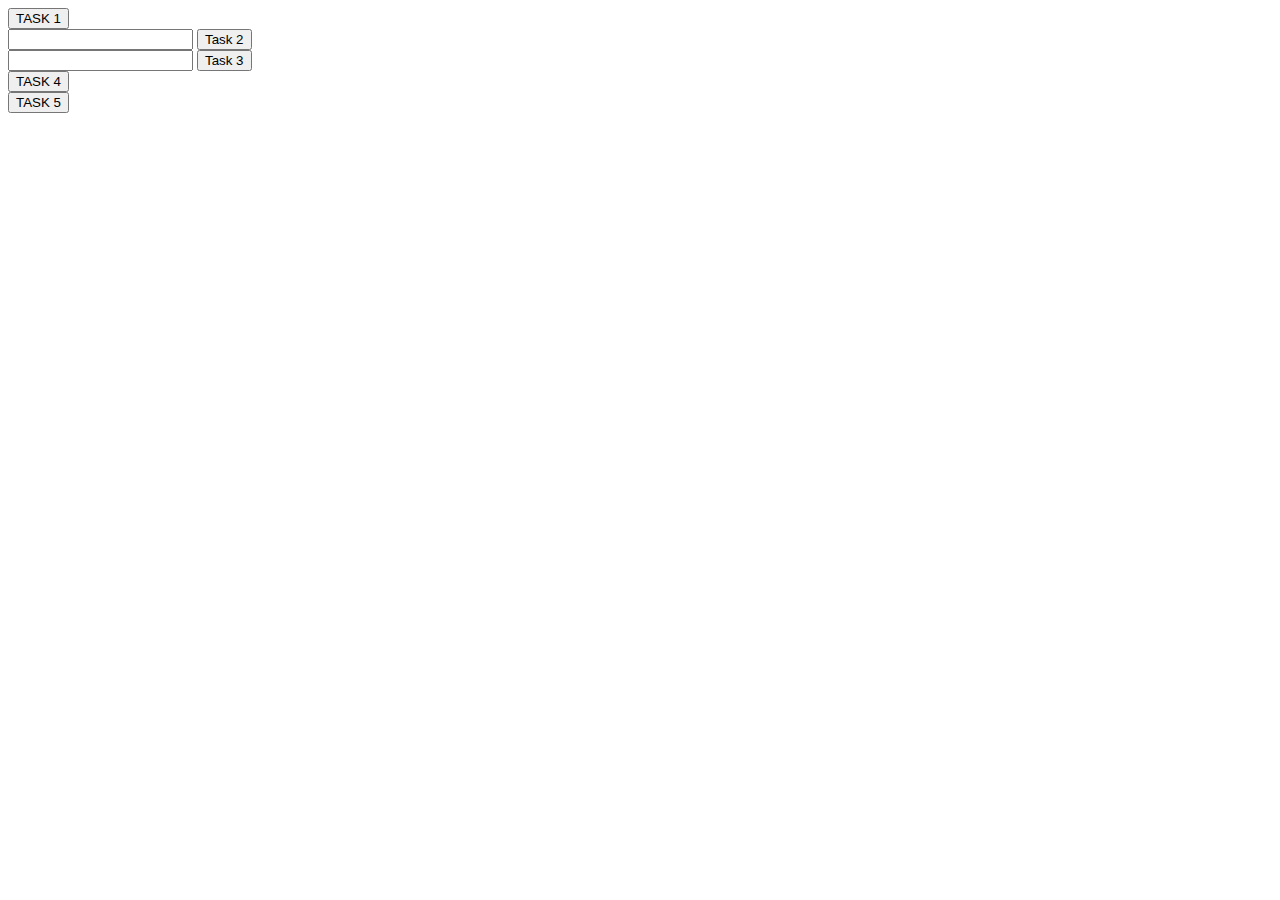
<file: JS-Homeworks/JS-HW-4/index.html>
<!DOCTYPE html>
<html lang="en">
<head>
    <meta charset="UTF-8">
    <meta http-equiv="X-UA-Compatible" content="IE=edge">
    <meta name="viewport" content="width=device-width, initial-scale=1.0">
    <title>JS-HW-4</title>
</head>
<body>
    <button onclick="task1()">TASK 1</button>

   
    <div>
        <input  id="search-input" type="text">
        <button onclick="search()">Task 2</button></div>
    <div>
        <input  id="measure-input" type="text">
        <button onclick="measure()">Task 3</button>
    </div>
    <div class="task-button">
        <button onclick="range(1,5)">TASK 4</button>
    </div>
    <div class="task-button">
        <button onclick="rangeWithStep(2,10)">TASK 5</button>
    </div>
    <script src="./script.js"></script>
</body> 
</html>
</file>
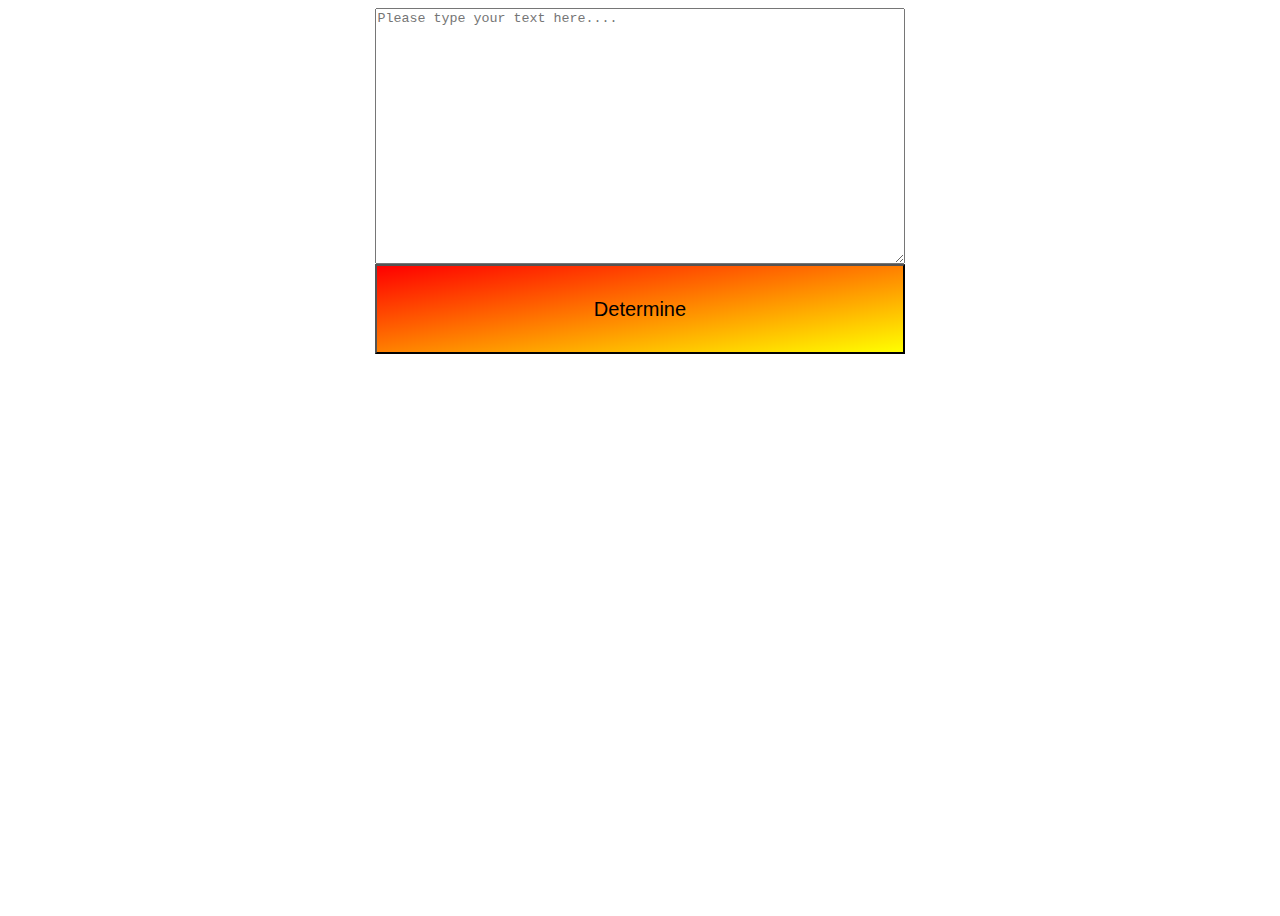
<file: JS-Homeworks/JS-HW-5-Translator/index.html>
<!DOCTYPE html>
<html lang="en">
<head>
    <meta charset="UTF-8">
    <meta http-equiv="X-UA-Compatible" content="IE=edge">
    <meta name="viewport" content="width=device-width, initial-scale=1.0">
    <title>Document</title>
    <link rel="stylesheet" href="./style.css">
</head>
<body>

        <div  class="container">
            <textarea name="" id="input" cols="30" rows="10" placeholder="Please type your text here...."></textarea>
            <button onclick="search()" id="translate" >Determine</button>
        </div>
    
    <script src="./script.js"></script>
</body>
</html>
</file>
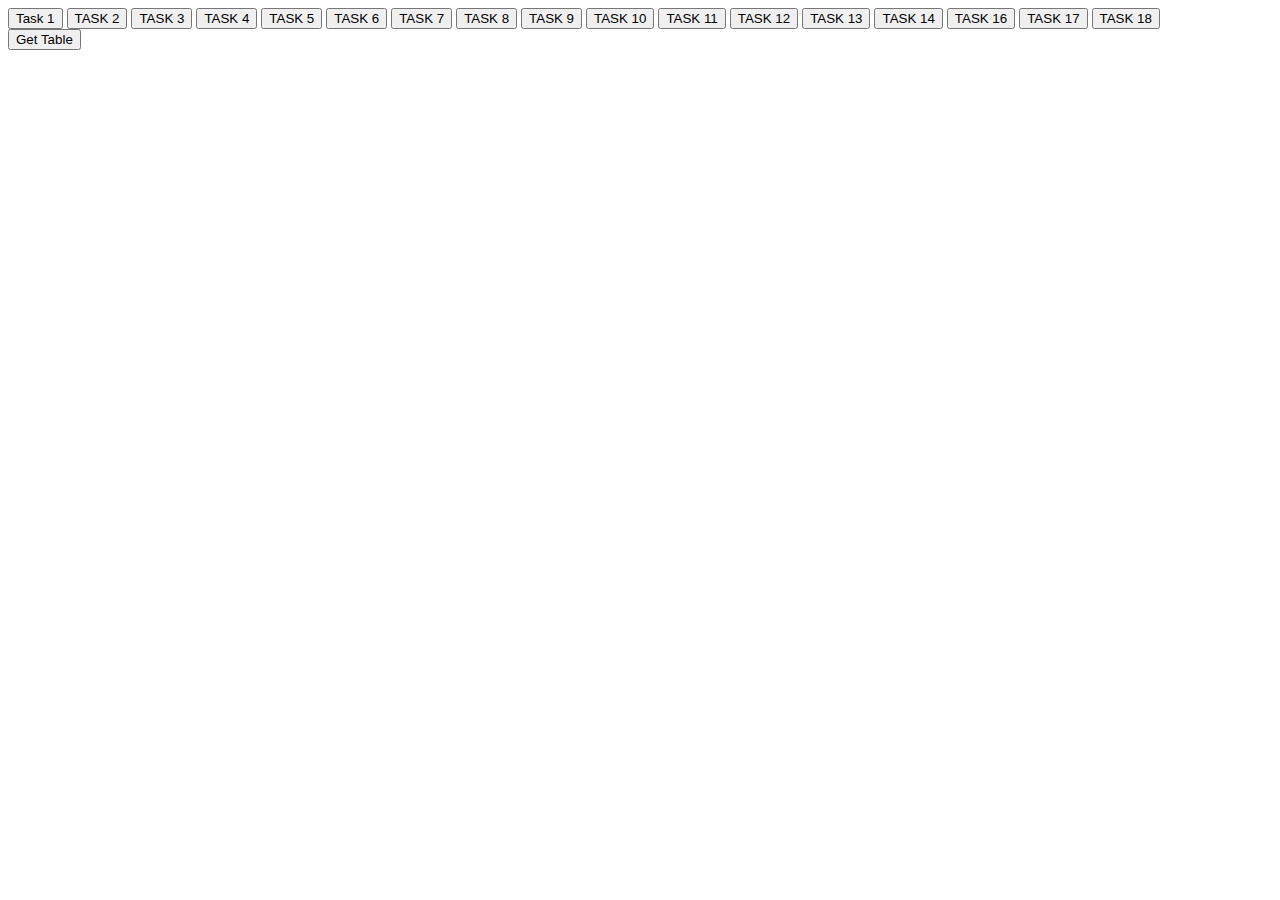
<file: JS-Homeworks/JS-HW-6/index.html>
<!DOCTYPE html>
<html lang="en">
<head>
    <meta charset="UTF-8">
    <meta http-equiv="X-UA-Compatible" content="IE=edge">
    <meta name="viewport" content="width=device-width, initial-scale=1.0">
    <title>JS-HW-6</title>
    <link rel="stylesheet" href="./style.css">
</head>
<body>
    <button onclick="q_1()">Task 1</button>
    <button onclick="task2()">TASK 2</button>
    <button onclick="task3()">TASK 3</button>
    <button onclick="task4()">TASK 4</button>
    <button onclick="task5()">TASK 5</button>
    <button onclick="task6()">TASK 6</button>
    <button onclick="q_7()">TASK 7</button>
    <button onclick="q_8()">TASK 8</button>
    <button onclick="q_9()">TASK 9</button>
    <button onclick="q_10()">TASK 10</button>
    <button onclick="q_11()">TASK 11</button>
    <button onclick="q_12()">TASK 12</button>
    <button onclick="q_13()">TASK 13</button>
    <button onclick="q_14()">TASK 14</button>
    <button onclick="q_16()">TASK 16</button>
    <button onclick="q_17()">TASK 17</button>
    <button onclick="q_18()">TASK 18</button>
    
    <div>
        <button id="button">Get Table</button>
        <div id="table"></div>
    </div>
 <script src="./script.js"></script>
</body>
</html>
</file>
<file: JS-Homeworks/JS-HW-5-Translator/style.css>
.container{
    display: flex;
    flex-direction: column;
    /* width: 550px; */
    width: 42%;
}
.container textarea{
    height: 250px;
}
.container button{
    height: 90px;
    font-size: 20px;
    font-family: Verdana, Geneva, Tahoma, sans-serif;
    background-image: linear-gradient(to bottom right, red, yellow)
    
}
.container button:hover{
  opacity: .9;
  cursor: pointer;
}

body{
    height: 100vh;
    display: flex;
    justify-content: center;
    background-image: url(https://c8.alamy.com/comp/2AE9RTR/hanging-flags-of-kyrgyzstan-and-russia-attached-to-rope-with-clothes-pins-with-copy-space-on-white-note-paper-on-wooden-backgrounddiplomatic-relation-2AE9RTR.jpg);
    width: auto;
    background-size: cover;
    background-position: center;
}
</file>
<file: JS-Homeworks/JS-HW-6/style.css>
th,td{
    border: 1px solid black;
    padding: 5px;
    
}
</file>
